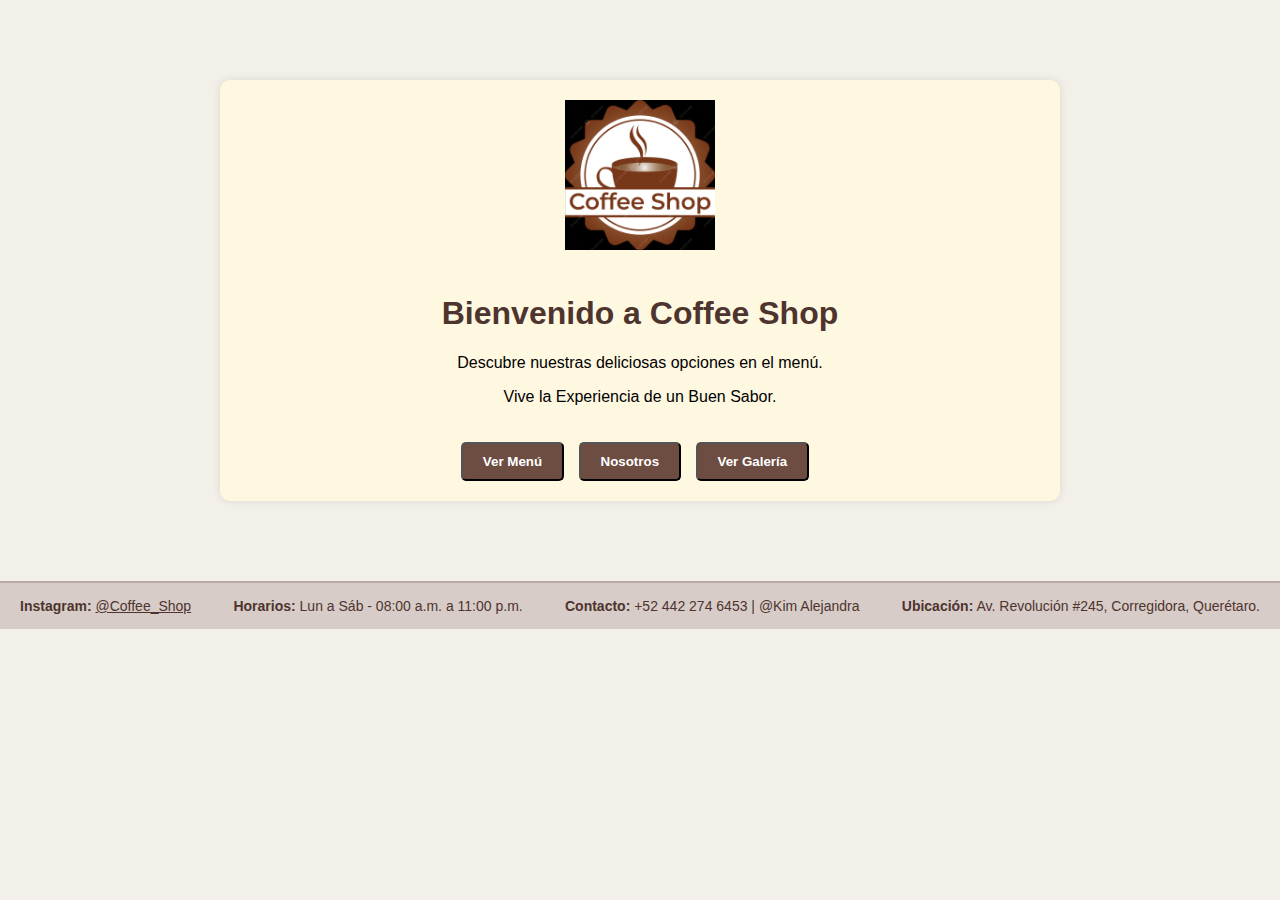
<file: index.html>
<!DOCTYPE html>
<html lang="es">
<head>
    <meta charset="UTF-8">
    <title>Coffee Shop</title>
    <link rel="stylesheet" href="styles.css">
</head>
<body>

    <!-- ========== SECCIÓN DE INICIO ========== -->
    <div id="inicio" class="container section active">
        <img src="Logo.jpg" alt="Logo de Coffee Shop" style="max-width: 150px; margin-bottom: 20px;">
        <h1>Bienvenido a Coffee Shop</h1>
        <p>Descubre nuestras deliciosas opciones en el menú.</p>
        <p>Vive la Experiencia de un Buen Sabor.</p>
        <button class="btn" onclick="mostrarSeccion('menu')">Ver Menú</button>
        <button class="btn" onclick="mostrarSeccion('nosotros')">Nosotros</button>
        <button class="btn" onclick="mostrarSeccion('galeria')">Ver Galería</button>
    </div>

    <!-- ========== SECCIÓN DEL MENÚ ========== -->
    <div id="menu" class="container section">
        <h1>Menú de la Cafetería</h1>
        <table>
            <thead>
                <tr>
                    <th>Producto</th>
                    <th>Costo</th>
                    <th>Tiempo de Espera</th>
                </tr>
            </thead>
            <tbody>
                <tr><td>Té</td><td>$30.00</td><td>5 minutos</td></tr>
                <tr><td>Crepas</td><td>$20.00</td><td>7 minutos</td></tr>
                <tr><td>Licuados</td><td>$40.00</td><td>10 minutos</td></tr>
                <tr><td>Pan</td><td>$10.00</td><td>Elección de Comprador</td></tr>
                <tr><td>Malteadas</td><td>$45.00</td><td>7 minutos</td></tr>
                <tr><td>Chocolate Caliente</td><td>$60.00</td><td>10 minutos</td></tr>
            </tbody>
        </table>
        <button class="btn" onclick="mostrarSeccion('inicio')">Volver al Inicio</button>
    </div>

    <!-- ========== SECCIÓN NOSOTROS ========== -->
    <div id="nosotros" class="container section">
        <h1>Sobre Nosotros</h1>
        <h2>¿Quiénes somos?</h2>
        <p class="justificado">
            Somos una cafetería apasionada por brindar experiencias únicas a través del sabor, el aroma y el ambiente.
        </p>
        <h2>Misión</h2>
        <p class="justificado">
            Ofrecer productos de alta calidad en un ambiente acogedor, fomentando la cultura del café y el bienestar de nuestros clientes, colaboradores y comunidad.
        </p>
        <h2>Visión</h2>
        <p class="justificado">
            Ser la cafetería preferida en la ciudad, reconocida por su sabor inigualable, excelente atención y compromiso con la sostenibilidad.
        </p>
        <h2>Servicios</h2>
        <p class="justificado">
            Contamos con servicio de cafetería, alimentos ligeros, pedidos para llevar, eventos especiales, conexión Wi-Fi y recargas de energía para dispositivos.
        </p>
        <h2>Promos</h2>
        <p class="justificado">
            Lunes y Viernes: 2x1 en Capuchinos.<br>
            Viernes de pastelería: 15% de descuento en pasteles seleccionados.<br>
            Happy Hour: 5pm a 7pm en bebidas frías.
        </p>
        <h2>Ubicación</h2>
        <p class="justificado">
            Nos encontramos en Av. Revolución #245, Corregidora, Querétaro. ¡Ven a visitarnos!
        </p>
        <button class="btn" onclick="mostrarSeccion('inicio')">Volver al Inicio</button>
    </div>

    <!-- ========== SECCIÓN GALERÍA ========== -->
    <div id="galeria" class="container section">
        <h1>Galería de Imágenes</h1>
        <p>Explora algunos momentos y productos destacados de Coffee Shop.</p>
        <div class="galeria">
            <img src="Coffe_Image1.jpg" alt="Café">
            <img src="Crepp_1.jpg" alt="Crepa">
            <img src="Batt_1.jpg" alt="Batido">
            <img src="Batt_2.jpg" alt="Batido">
            <img src="Pan_1.jpg" alt="Pan">
        </div>
        <button class="btn" onclick="mostrarSeccion('inicio')">Volver al Inicio</button>
    </div>

    <!-- ========== PIE DE PÁGINA ========== -->
    <footer>
        <div class="footer-horizontal">
            <span><strong>Instagram:</strong> <a href="https://instagram.com/Coffee_Shop" target="_blank">@Coffee_Shop</a></span>
            <span><strong>Horarios:</strong> Lun a Sáb - 08:00 a.m. a 11:00 p.m.</span>
            <span><strong>Contacto:</strong> +52 442 274 6453 | @Kim Alejandra</span>
            <span><strong>Ubicación:</strong> Av. Revolución #245, Corregidora, Querétaro.</span>
        </div>
    </footer>

    <script src="script.js"></script>
</body>
</html>
</file>
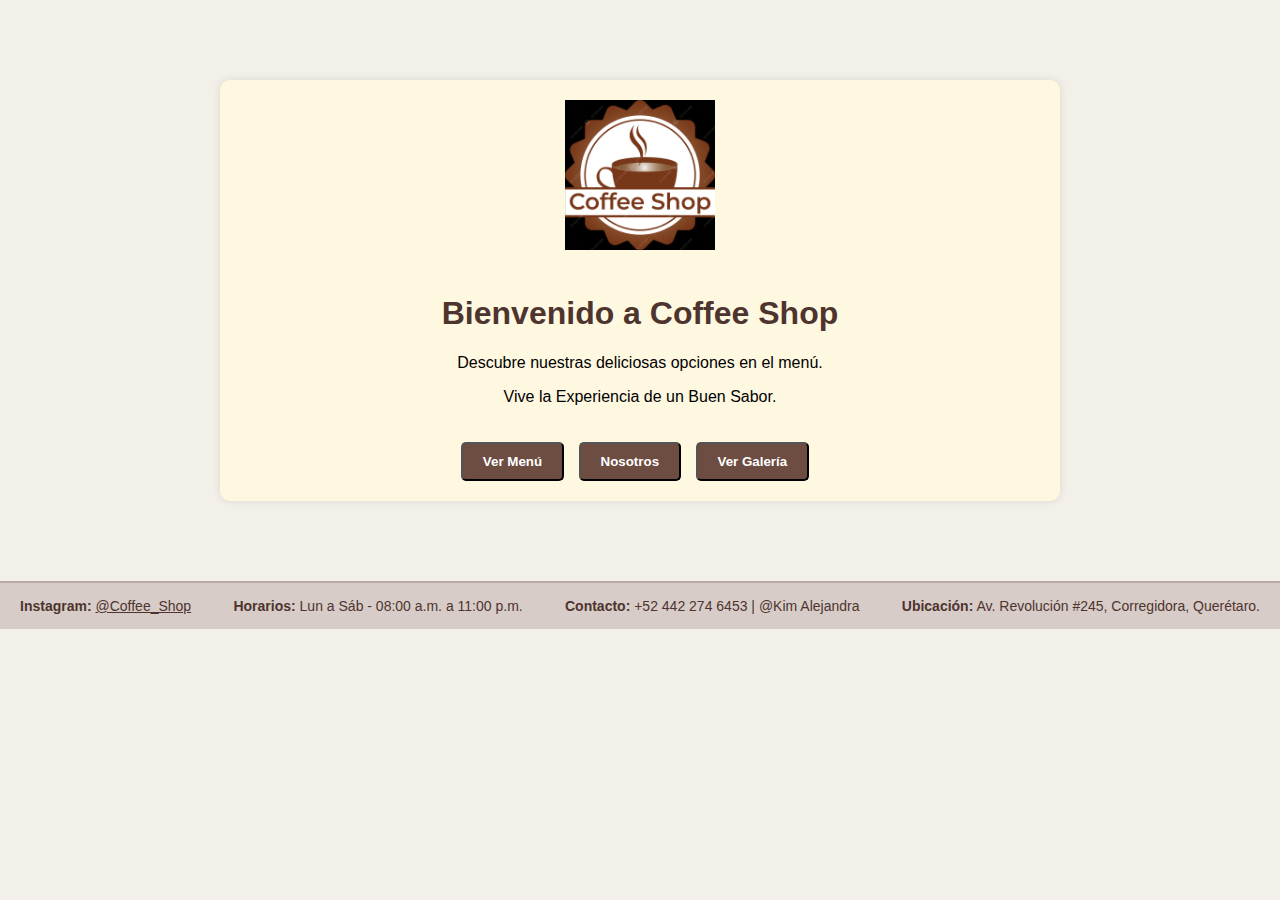
<file: Main_Index_Menu_Fotos.html>
<!DOCTYPE html> 
<html lang="es"> <!-- Tipografia con acentos y letras en español -->
<head>
    <meta charset="UTF-8">
    <title>Coffee Shop</title> <!-- Titulo de TAB -->
    <style>
        body {
            font-family: Arial, sans-serif;
            background-color: #f3f0e9;
            margin: 0;
            padding: 0;
        }

        .container {
            max-width: 800px;
            margin: 80px auto;
            text-align: center;
            padding: 20px;
            background-color: #fff8e1;
            border-radius: 10px;
            box-shadow: 0 0 10px rgba(0, 0, 0, 0.1);
        }

        h1, h2 {
            color: #4e342e;
        }

        .btn {
            display: inline-block;
            padding: 10px 20px;
            margin-top: 20px;
            margin-right: 10px;
            background-color: #6d4c41;
            color: white;
            text-decoration: none;
            border-radius: 5px;
            font-weight: bold;
            cursor: pointer;
        }

        .btn:hover {
            background-color: #5d4037;
        }

        table {
            width: 100%;
            border-collapse: collapse;
            margin-top: 30px;
        }

        th, td {
            padding: 12px;
            border: 1px solid #bdbdbd;
            text-align: center;
        }

        th {
            background-color: #a1887f;
            color: white;
        }

        .section {
            display: none;
        }

        .active {
            display: block;
        }
        
        /* Estilo de Pie de Pagina */
        footer {
            background-color: #d7ccc8;
            color: #4e342e;
            padding: 15px 20px;
            font-size: 14px;
            border-top: 2px solid #bcaaa4;
            overflow-x: auto;
        }

        .footer-horizontal {
            display: flex;
            flex-wrap: nowrap;
            justify-content: space-between;
            align-items: center;
            gap: 20px;
            white-space: nowrap;
        }

        .footer-horizontal span {
            display: inline-block;
        }

        /* Estilo de Colores */
        footer a {
            color: #4e342e;
            text-decoration: underline;
        }
        footer a:hover {
            color: #3e2723;
        }
        
        /* Estilo de Box */
        @media (max-width: 768px) {
            .footer-horizontal {
                flex-direction: column;
                align-items: flex-start;
            }
        }
        
        /* Estilo de justificacion de letra */
        .justificado {
            text-align: justify;
            margin-bottom: 15px;
        }

        /* Estilos para la galería */
        .galeria {
            display: flex;
            flex-wrap: wrap;
            gap: 10px;
            justify-content: center;
            margin-top: 20px;
        }
        
        /* Tamaño de imagen */
        .galeria img {
            max-width: 200px;
            border-radius: 10px;
            transition: transform 0.2s;
        }
        
        /* Escala de Imagen */
        .galeria img:hover {
            transform: scale(1.05);
        }
    </style>
</head>
<body>

    <!-- ========== SECCIÓN DE INICIO ========== -->
    <div id="inicio" class="container section active">
        <img src="Logo.jpg" alt="Logo de Coffee Shop" style="max-width: 150px; margin-bottom: 20px;"> <!-- Logo Princiapal -->
        <h1>Bienvenido a Coffee Shop</h1> <!-- Titulo -->
        <p>Descubre nuestras deliciosas opciones en el menú.</p> <!-- Motivacion de Pagina -->
        <p>Vive la Experiencia de un Buen Sabor.</p> <!-- Eslogan -->
        <button class="btn" onclick="mostrarSeccion('menu')">Ver Menú</button> <!-- Direccion de Menus -->
        <button class="btn" onclick="mostrarSeccion('nosotros')">Nosotros</button> <!-- Direccion a Nosotros -->
        <button class="btn" onclick="mostrarSeccion('galeria')">Ver Galería</button> <!-- Direccion a Galeria -->
    </div>

    <!-- ========== SECCIÓN DEL MENÚ ========== -->
    <div id="menu" class="container section">
        <h1>Menú de la Cafetería</h1> <!-- Titulo de Pagina -->
        <table>
            <thead>
                <tr> <!-- Main Head de Tabla -->
                    <th>Producto</th>
                    <th>Costo</th>
                    <th>Tiempo de Espera</th>
                </tr>
            </thead>
            <tbody> <!-- Contenido en Tablas -->
                <tr><td>Te</td><td>$30.00</td><td>5 minutos</td></tr>
                <!-- Nombre | Precio | Tiempo Estimado -->
                <tr><td>Crepas</td><td>$20.00</td><td>7 minutos</td></tr>
                <!-- Nombre | Precio | Tiempo Estimado -->
                <tr><td>Licuados</td><td>$40.00</td><td>10 minutos</td></tr>
                <!-- Nombre | Precio | Tiempo Estimado -->
                <tr><td>Pan</td><td>$10.00</td><td>Elección de Comprador</td></tr>
                <!-- Nombre | Precio | Tiempo Estimado -->
                <tr><td>Malteadas</td><td>$45.00</td><td>7 minutos</td></tr>
                <!-- Nombre | Precio | Tiempo Estimado -->
                <tr><td>Chocolate Caliente</td><td>$60.00</td><td>10 minutos</td></tr>
                <!-- Nombre | Precio | Tiempo Estimado -->
            </tbody>
        </table>
        <button class="btn" onclick="mostrarSeccion('inicio')">Volver al Inicio</button>
    </div>

    <!-- ========== SECCIÓN NOSOTROS ========== -->
    <div id="nosotros" class="container section">
        <h1>Sobre Nosotros</h1>
        <h2>¿Quiénes somos?</h2> <!-- Descripcion de Empresa -->
        <p class="justificado">
            Somos una cafetería apasionada por brindar experiencias únicas a través del sabor, el aroma y el ambiente. En Coffee Shop creemos en el poder de una buena taza de café para conectar personas y momentos.
        </p>
        <h2>Misión</h2> <!-- Mision de la Empresa -->
        <p class="justificado">
            Ofrecer productos de alta calidad en un ambiente acogedor, fomentando la cultura del café y el bienestar de nuestros clientes, colaboradores y comunidad.
        </p>
        <h2>Visión</h2> <!-- Resumen de Vision de la Cafeteria -->
        <p class="justificado">
            Ser la cafetería preferida en la ciudad, reconocida por su sabor inigualable, excelente atención y compromiso con la sostenibilidad.
        </p>
        <h2>Servicios</h2> <!-- Servicios -->
        <p class="justificado">
            Contamos con servicio de cafetería, alimentos ligeros, pedidos para llevar, eventos especiales, conexión Wi-Fi y recargas de energía para dispositivos.
        </p>
        <h2>Promos</h2> <!-- Descripcion textual -->
        <p class="justificado">
            Lunes y Viernes: 2x1 en Capuchinos.<br>
            Viernes de pastelería: 15% de descuento en pasteles seleccionados.<br>
            Happy Hour: 5pm a 7pm en bebidas frías.
        </p>
        <h2>Ubicación</h2> <!-- Descricion de Ubicacion -->
        <p class="justificado">
            Nos encontramos en Av. Revolución #245, Corregidora, Querétaro. ¡Ven a visitarnos y disfruta del buen café en un lugar pensado para ti!
        </p>
        <button class="btn" onclick="mostrarSeccion('inicio')">Volver al Inicio</button>
    </div>

    <!-- ========== SECCIÓN GALERÍA ========== -->
    <div id="galeria" class="container section">
        <h1>Galería de Imágenes</h1> <!-- Titulo de Galeria -->
        <p>Explora algunos momentos y productos destacados de Coffee Shop.</p> <!-- Subtitulo -->
        <div class="galeria"> <!-- Seccion de imagenes o Box -->
            <img src="Coffe_Image1.jpg" alt="Café"> <!-- Imagen por source -->
            <img src="Crepp_1.jpg" alt="Crepa"> <!-- Imagen por source -->
            <img src="Batt_1.jpg" alt="Batido"> <!-- Imagen por source -->
            <img src="Batt_2.jpg" alt="Batido"> <!-- Imagen por source -->
            <img src="Pan_1.jpg" alt="Pan"> <!-- Imagen por source -->
        </div>
        <button class="btn" onclick="mostrarSeccion('inicio')">Volver al Inicio</button> <!-- Boton de direcciones -->
    </div>

    <!-- ========== PIE DE PÁGINA ========== -->
    <footer>
        <div class="footer-horizontal">
            <span><strong>Instagram:</strong> <a href="https://instagram.com/Coffee_Shop" target="_blank">@Coffee_Shop</a></span>
            <!-- Escala de letra | Referencia o Direccion | Slash | Texto -->
            <span><strong>Horarios:</strong> Lun a Sáb - 08:00 a.m. a 11:00 p.m.</span>
            <!-- Escala de letra | Texto -->
            <span><strong>Contacto:</strong> +52 442 274 6453 | @Kim Alejandra</span>
            <!-- Escala de letra | Texto -->
            <span><strong>Ubicación:</strong> Av. Revolución #245, Corregidora, Querétaro.</span>
            <!-- Escala de letra | Texto -->
        </div>
    </footer>

    <!-- ========== SCRIPT PARA NAVEGAR ENTRE SECCIONES ========== -->
    <script> 
        function mostrarSeccion(id) {
            const secciones = document.querySelectorAll('.section');
            secciones.forEach(seccion => seccion.classList.remove('active'));
            document.getElementById(id).classList.add('active');
        }
    </script>

</body>
</html>
</file>
<file: styles.css>
body {
    font-family: Arial, sans-serif;
    background-color: #f3f0e9;
    margin: 0;
    padding: 0;
}

.container {
    max-width: 800px;
    margin: 80px auto;
    text-align: center;
    padding: 20px;
    background-color: #fff8e1;
    border-radius: 10px;
    box-shadow: 0 0 10px rgba(0, 0, 0, 0.1);
}

h1, h2 {
    color: #4e342e;
}

.btn {
    display: inline-block;
    padding: 10px 20px;
    margin-top: 20px;
    margin-right: 10px;
    background-color: #6d4c41;
    color: white;
    text-decoration: none;
    border-radius: 5px;
    font-weight: bold;
    cursor: pointer;
}

.btn:hover {
    background-color: #5d4037;
}

table {
    width: 100%;
    border-collapse: collapse;
    margin-top: 30px;
}

th, td {
    padding: 12px;
    border: 1px solid #bdbdbd;
    text-align: center;
}

th {
    background-color: #a1887f;
    color: white;
}

.section {
    display: none;
}

.active {
    display: block;
}

footer {
    background-color: #d7ccc8;
    color: #4e342e;
    padding: 15px 20px;
    font-size: 14px;
    border-top: 2px solid #bcaaa4;
    overflow-x: auto;
}

.footer-horizontal {
    display: flex;
    flex-wrap: nowrap;
    justify-content: space-between;
    align-items: center;
    gap: 20px;
    white-space: nowrap;
}

.footer-horizontal span {
    display: inline-block;
}

footer a {
    color: #4e342e;
    text-decoration: underline;
}

footer a:hover {
    color: #3e2723;
}

@media (max-width: 768px) {
    .footer-horizontal {
        flex-direction: column;
        align-items: flex-start;
    }
}

.justificado {
    text-align: justify;
    margin-bottom: 15px;
}

.galeria {
    display: flex;
    flex-wrap: wrap;
    gap: 10px;
    justify-content: center;
    margin-top: 20px;
}

.galeria img {
    max-width: 200px;
    border-radius: 10px;
    transition: transform 0.2s;
}

.galeria img:hover {
    transform: scale(1.05);
}
</file>
